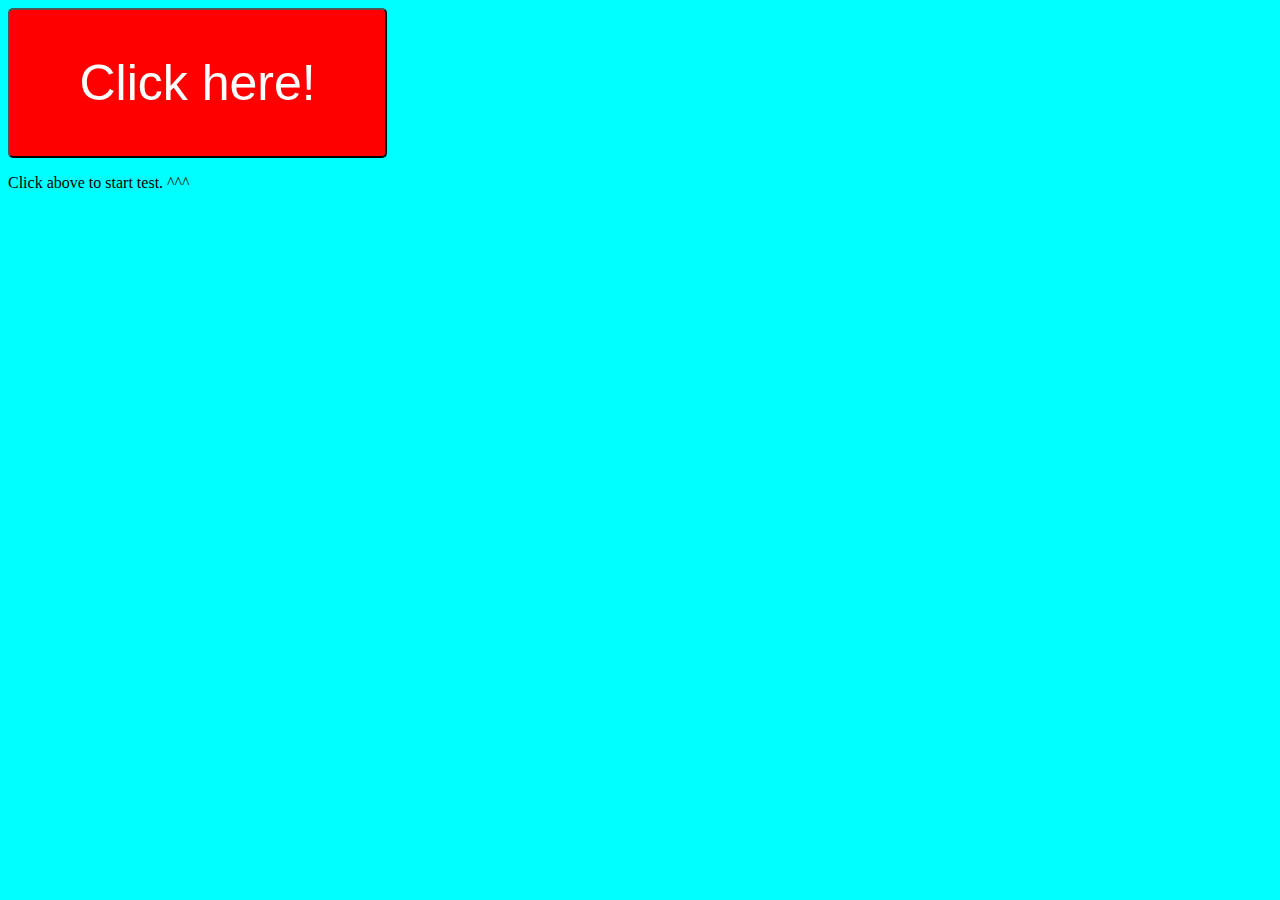
<file: quickcps/index.html>
<!DOCTYPE html>
<html lang="en">
    <head>
        <title>CPS tester</title>
        <link href="/css/style.css" rel="stylesheet" type="text/css">
        <link href="/css/quickcps.css" rel="stylesheet" type="text/css">
        <script src="app.js"></script>
    </head>
    <body>
        <div class="clicker" id="clicker">
            <button id="startButton" onclick="start()">Click here!</button>
            <button id="mainButton" onclick="addClick()"></button>
            <p id="startText">Click above to start test. ^^^</p>
            <p id="clicksText"></p>
        </div>
    </body>
</html>
</file>
<file: css/style.css>
body {
    background-color: aqua;
}

button {
    width: 30%;
    background-color: gray;
    color:white;
    border-radius: 5px;
}

.clearfix {
    clear: both;
}

.modal {
    position: fixed;
    z-index: 1;
    padding-top: 100px;
    left: 0;
    top: 0;
    width: 100%;
    height: 100%;
    background-color: rgba(0, 0, 0, 0.7);
    display: none;
}

.modal-content {
    margin: auto;
    display: block;
    width: 80%;
    text-align: center;
    padding: 15px;
    border-color: black;
    border-width: 10px;
    border-style: solid;
    border-radius: 10px;
    background-color: rgb(109, 48, 128)
}
</file>
<file: css/quickcps.css>
.clicker button {
    background-color: red;
    font-size: 50px;
    height: 150px;
}

.clicker button:active {
    background-color: green;
}

#mainButton {
    display: none;
}
</file>
